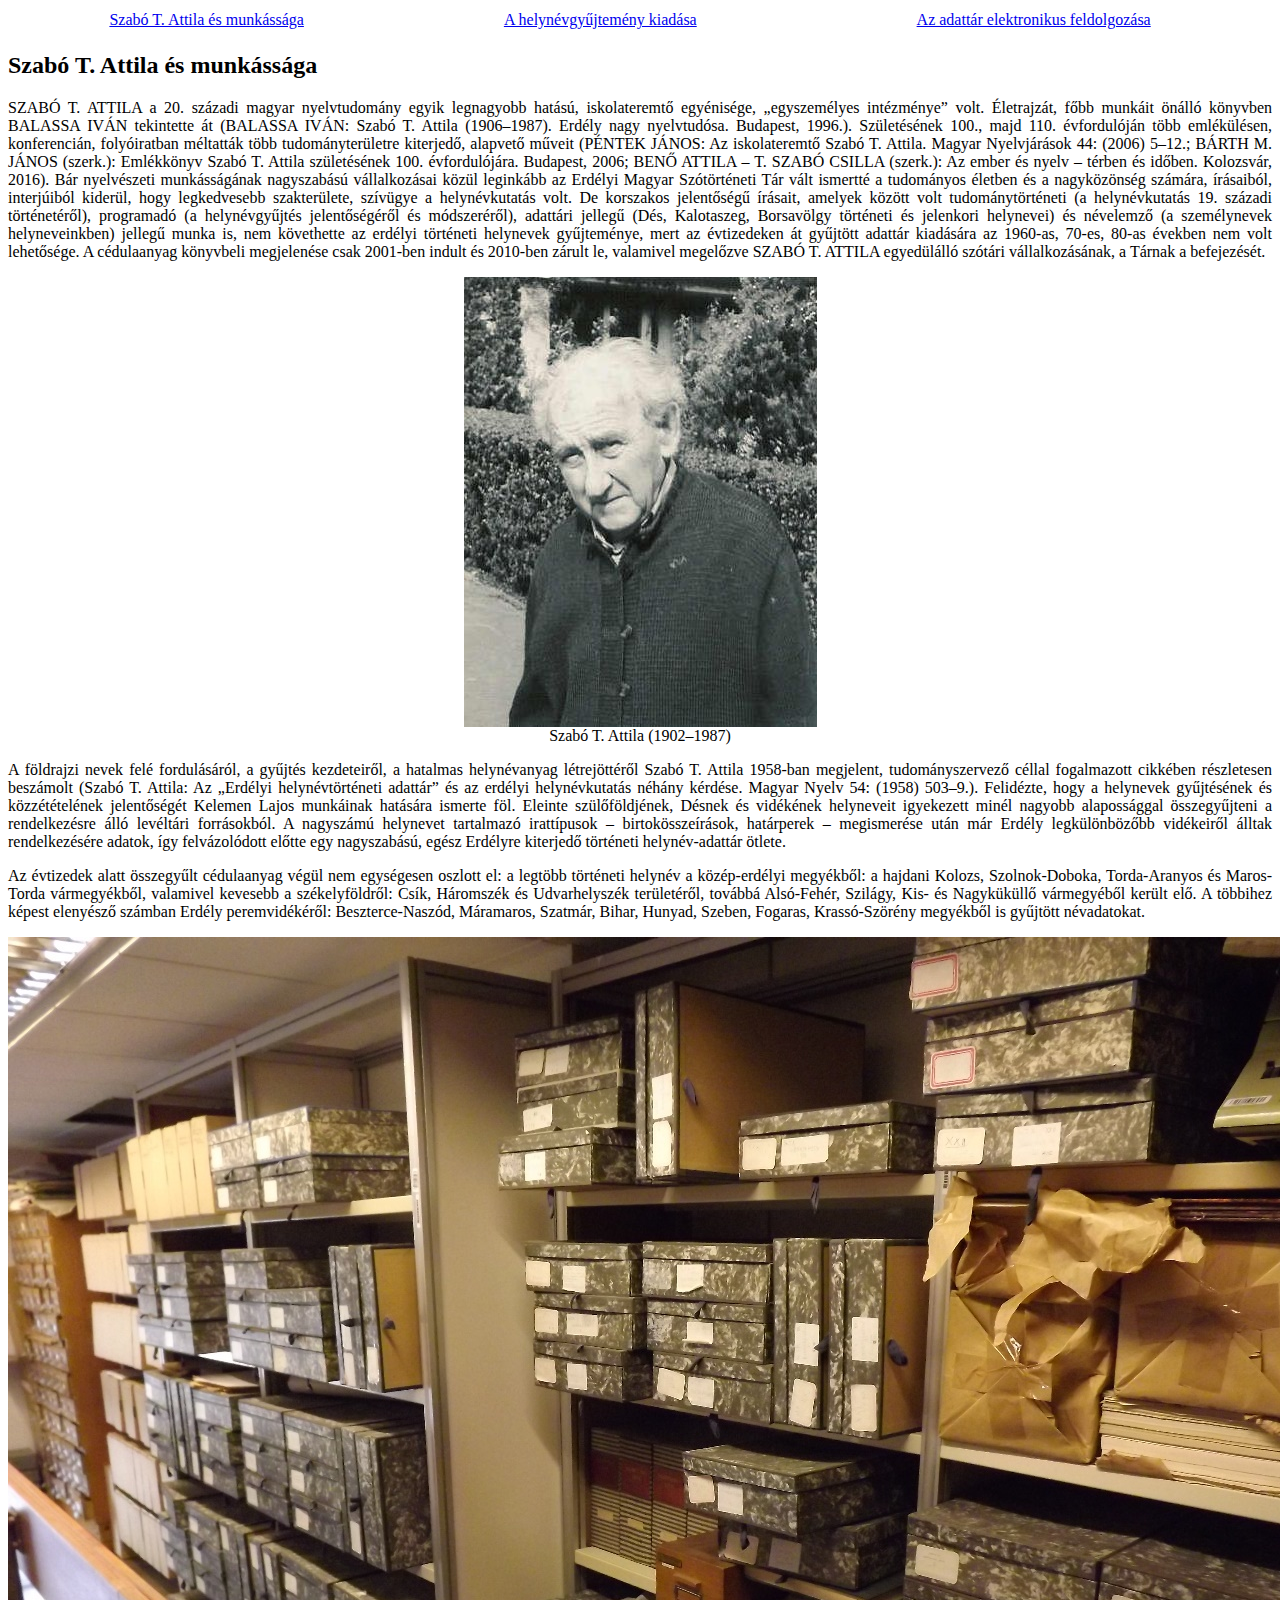
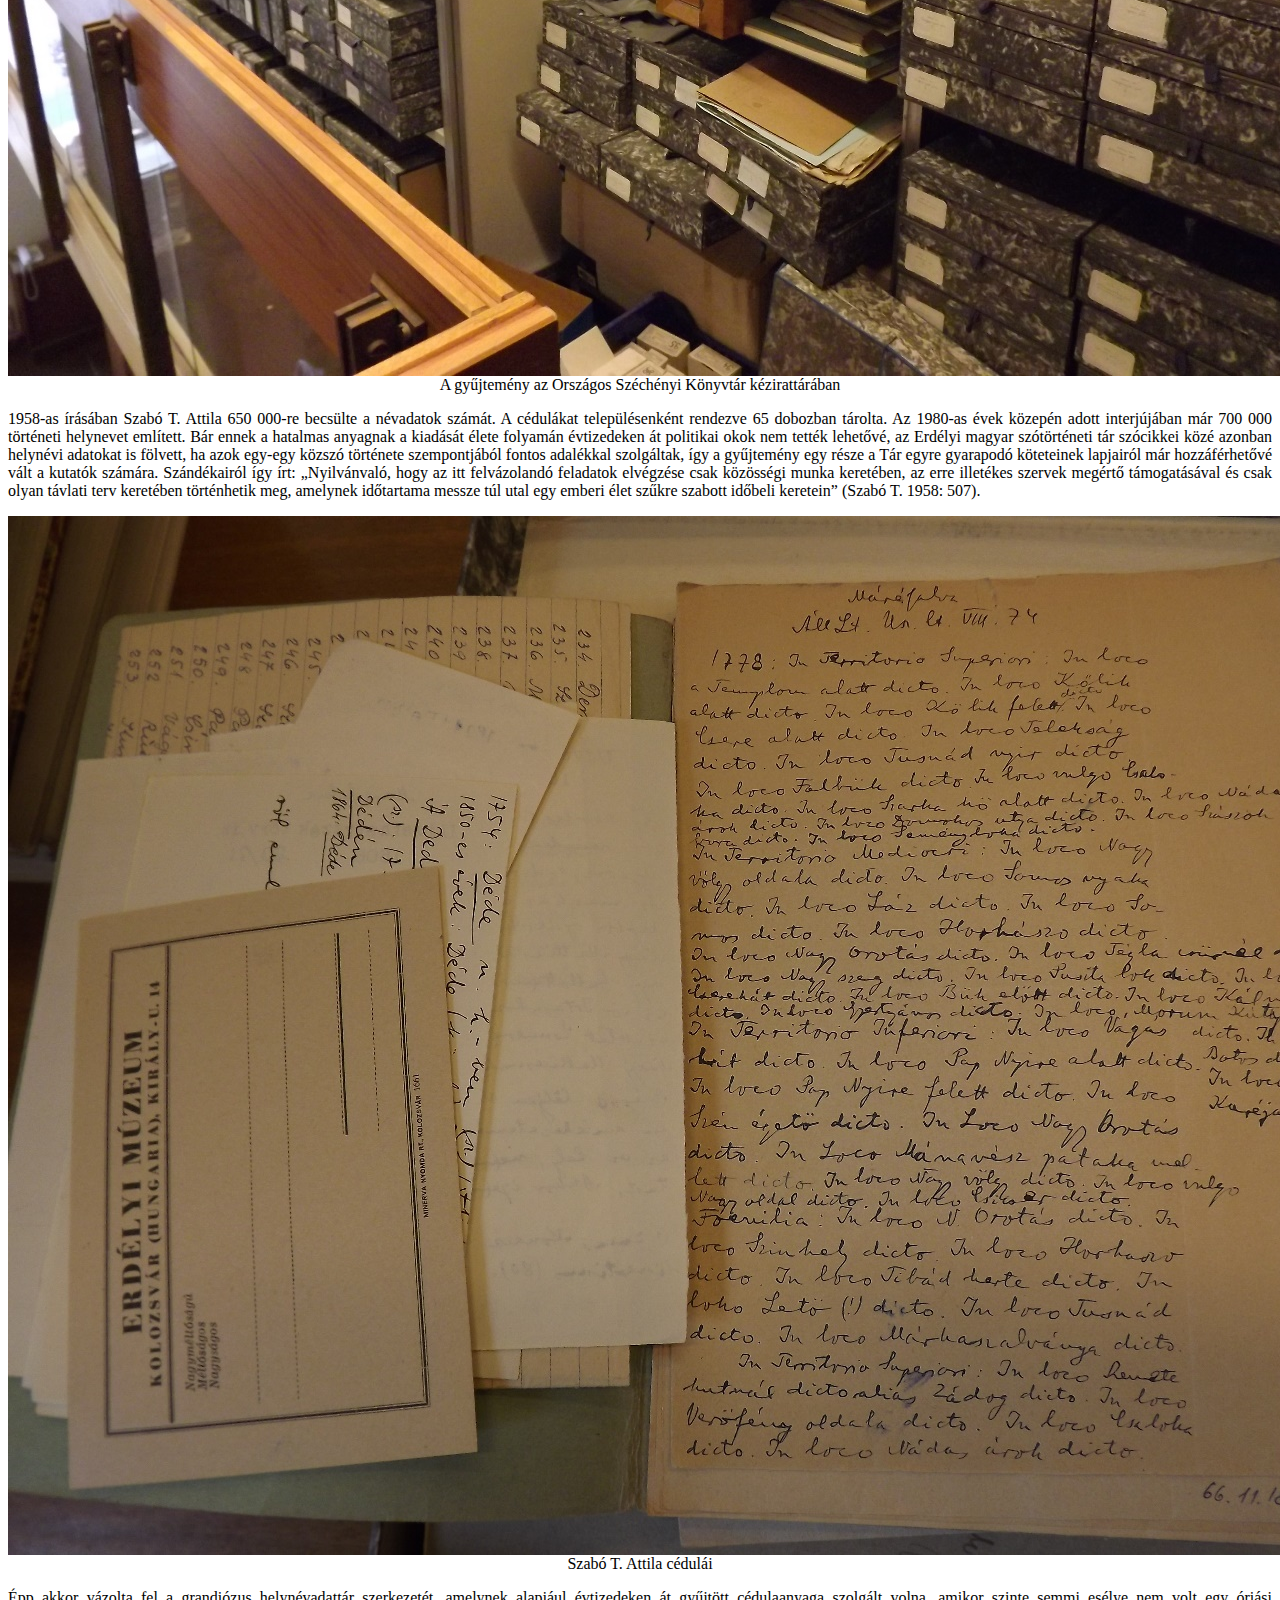
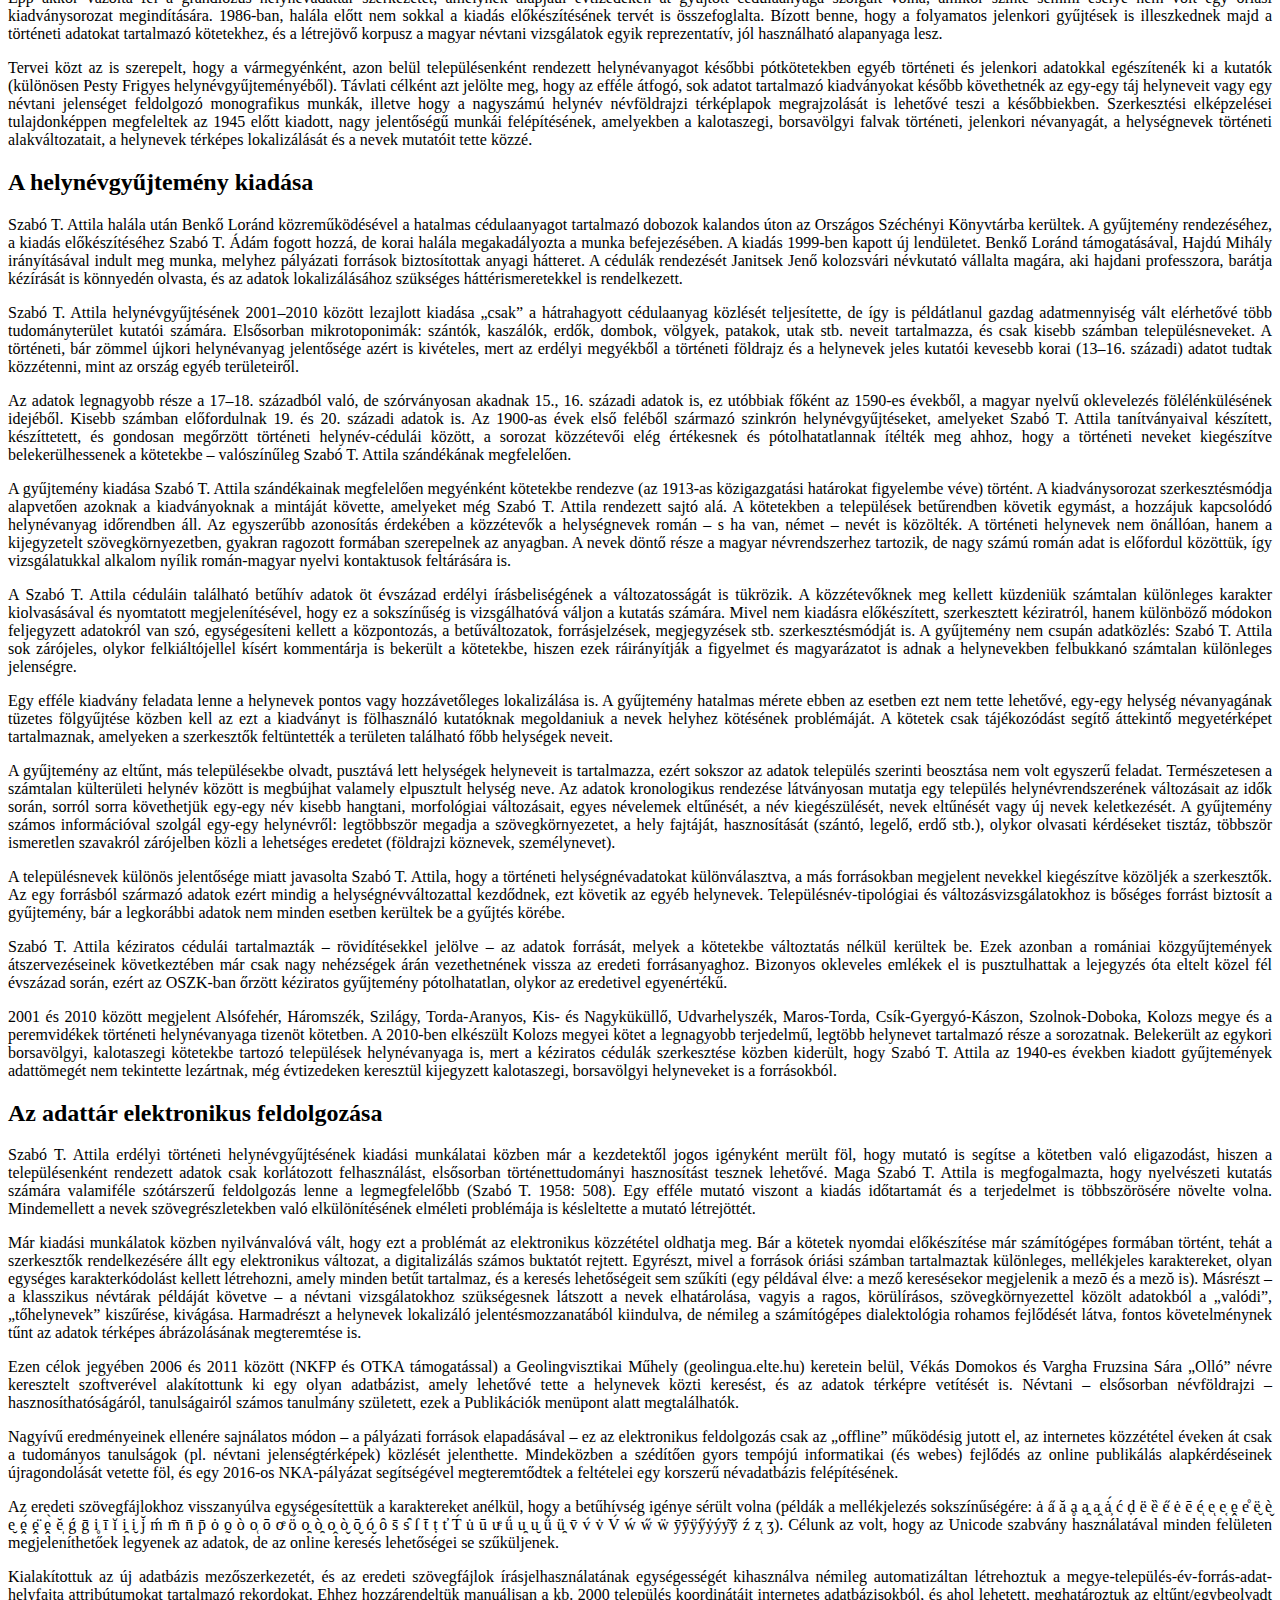
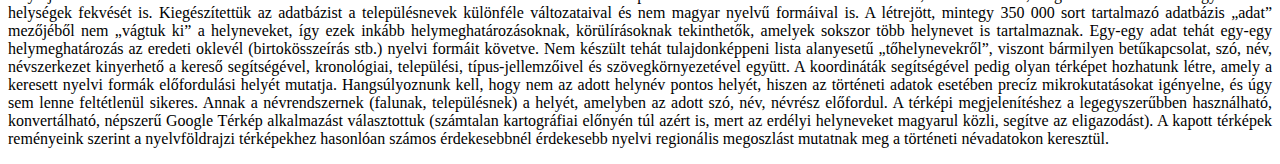
<file: about.html>
<html>
<head>
<meta charset="UTF-8">

<body>
<div>

<p style="text-align:center">
<table style="text-align:center" width = 100%>
<tr style="text-align:center">
<td><a href ="#szabo"> Szabó T. Attila és munkássága</a></td>
<td><a href ="#publish">A helynévgyűjtemény kiadása</a></td>
<td><a href ="#process">Az adattár elektronikus feldolgozása</a></td>
</tr>
</table>
</p>

<h2 id = "szabo">Szabó T. Attila és munkássága</h2>

<p style = "text-align: justify">
SZABÓ T. ATTILA a 20. századi magyar nyelvtudomány egyik legnagyobb hatású, iskolateremtő egyénisége, „egyszemélyes intézménye” volt. Életrajzát, főbb munkáit önálló könyvben BALASSA IVÁN tekintette át (BALASSA IVÁN: Szabó T. Attila (1906–1987). Erdély nagy nyelvtudósa. Budapest, 1996.). Születésének 100., majd 110. évfordulóján több emlékülésen, konferencián, folyóiratban méltatták több tudományterületre kiterjedő, alapvető műveit (PÉNTEK JÁNOS: Az iskolateremtő Szabó T. Attila. Magyar Nyelvjárások 44: (2006) 5–12.; BÁRTH M. JÁNOS (szerk.): Emlékkönyv Szabó T. Attila születésének 100. évfordulójára. Budapest, 2006; BENŐ ATTILA ‒ T. SZABÓ CSILLA (szerk.): Az ember és nyelv ‒ térben és időben. Kolozsvár, 2016). Bár nyelvészeti munkásságának nagyszabású vállalkozásai közül leginkább az Erdélyi Magyar Szótörténeti Tár vált ismertté a tudományos életben és a nagyközönség számára, írásaiból, interjúiból kiderül, hogy legkedvesebb szakterülete, szívügye a helynévkutatás volt. De korszakos jelentőségű írásait, amelyek között volt tudománytörténeti (a helynévkutatás 19. századi történetéről), programadó (a helynévgyűjtés jelentőségéről és módszeréről), adattári jellegű (Dés, Kalotaszeg, Borsavölgy történeti és jelenkori helynevei) és névelemző (a személynevek helyneveinkben) jellegű munka is, nem követhette az erdélyi történeti helynevek gyűjteménye, mert az évtizedeken át gyűjtött adattár kiadására az 1960-as, 70-es, 80-as években nem volt lehetősége. A cédulaanyag könyvbeli megjelenése csak 2001-ben indult és 2010-ben zárult le, valamivel megelőzve SZABÓ T. ATTILA egyedülálló szótári vállalkozásának, a Tárnak a befejezését.
</p>

<p style="text-align:center;">
  <img src="./css/SzaboTAttila.png"> <br>
  Szabó T. Attila (1902‒1987)
</p>

<p style = "text-align: justify">
A földrajzi nevek felé fordulásáról, a gyűjtés kezdeteiről, a hatalmas helynévanyag létrejöttéről Szabó T. Attila 1958-ban megjelent, tudományszervező céllal fogalmazott cikkében részletesen beszámolt (Szabó T. Attila: Az „Erdélyi helynévtörténeti adattár” és az erdélyi helynévkutatás néhány kérdése. Magyar Nyelv 54: (1958) 503–9.). Felidézte, hogy a helynevek gyűjtésének és közzétételének jelentőségét Kelemen Lajos munkáinak hatására ismerte föl. Eleinte szülőföldjének, Désnek és vidékének helyneveit igyekezett minél nagyobb alapossággal összegyűjteni a rendelkezésre álló levéltári forrásokból. A nagyszámú helynevet tartalmazó irattípusok – birtokösszeírások, határperek – megismerése után már Erdély legkülönbözőbb vidékeiről álltak rendelkezésére adatok, így felvázolódott előtte egy nagyszabású, egész Erdélyre kiterjedő történeti helynév-adattár ötlete.
</p>

<p style = "text-align: justify">
Az évtizedek alatt összegyűlt cédulaanyag végül nem egységesen oszlott el: a legtöbb történeti helynév a közép-erdélyi megyékből: a hajdani Kolozs, Szolnok-Doboka, Torda-Aranyos és Maros-Torda vármegyékből, valamivel kevesebb a székelyföldről: Csík, Háromszék és Udvarhelyszék területéről, továbbá Alsó-Fehér, Szilágy, Kis- és Nagyküküllő vármegyéből került elő. A többihez képest elenyésző számban Erdély peremvidékéről: Beszterce-Naszód, Máramaros, Szatmár, Bihar, Hunyad, Szeben, Fogaras, Krassó-Szörény megyékből is gyűjtött névadatokat.
</p>

<p style="text-align:center;">
  <img src="./css/collection.png"> <br>
  A gyűjtemény az Országos Széchényi Könyvtár kézirattárában
</p>

<p style = "text-align: justify">
1958-as írásában Szabó T. Attila 650 000-re becsülte a névadatok számát. A cédulákat településenként rendezve 65 dobozban tárolta. Az 1980-as évek közepén adott interjújában már 700 000 történeti helynevet említett. Bár ennek a hatalmas anyagnak a kiadását élete folyamán évtizedeken át politikai okok nem tették lehetővé, az Erdélyi magyar szótörténeti tár szócikkei közé azonban helynévi adatokat is fölvett, ha azok egy-egy közszó története szempontjából fontos adalékkal szolgáltak, így a gyűjtemény egy része a Tár egyre gyarapodó köteteinek lapjairól már hozzáférhetővé vált a kutatók számára. Szándékairól így írt: „Nyilvánvaló, hogy az itt felvázolandó feladatok elvégzése csak közösségi munka keretében, az erre illetékes szervek megértő támogatásával és csak olyan távlati terv keretében történhetik meg, amelynek időtartama messze túl utal egy emberi élet szűkre szabott időbeli keretein” (Szabó T. 1958: 507). 
</p>

<p style="text-align:center;">
  <img src="./css/notes.png"> <br>
  Szabó T. Attila cédulái
</p>

<p style = "text-align: justify">
Épp akkor vázolta fel a grandiózus helynévadattár szerkezetét, amelynek alapjául évtizedeken át gyűjtött cédulaanyaga szolgált volna, amikor szinte semmi esélye nem volt egy óriási kiadványsorozat megindítására. 1986-ban, halála előtt nem sokkal a kiadás előkészítésének tervét is összefoglalta. Bízott benne, hogy a folyamatos jelenkori gyűjtések is illeszkednek majd a történeti adatokat tartalmazó kötetekhez, és a létrejövő korpusz a magyar névtani vizsgálatok egyik reprezentatív, jól használható alapanyaga lesz. 
</p>

<p style = "text-align: justify">
Tervei közt az is szerepelt, hogy a vármegyénként, azon belül településenként rendezett helynévanyagot későbbi pótkötetekben egyéb történeti és jelenkori adatokkal egészítenék ki a kutatók (különösen Pesty Frigyes helynévgyűjteményéből). Távlati célként azt jelölte meg, hogy az efféle átfogó, sok adatot tartalmazó kiadványokat később követhetnék az egy-egy táj helyneveit vagy egy névtani jelenséget feldolgozó monografikus munkák, illetve hogy a nagyszámú helynév névföldrajzi térképlapok megrajzolását is lehetővé teszi a későbbiekben. Szerkesztési elképzelései tulajdonképpen megfeleltek az 1945 előtt kiadott, nagy jelentőségű munkái felépítésének, amelyekben a kalotaszegi, borsavölgyi falvak történeti, jelenkori névanyagát, a helységnevek történeti alakváltozatait, a helynevek térképes lokalizálását és a nevek mutatóit tette közzé.
</p>

<h2 id = "publish"> A helynévgyűjtemény kiadása</h2>

<p style = "text-align: justify">
Szabó T. Attila halála után Benkő Loránd közreműködésével a hatalmas cédulaanyagot tartalmazó dobozok kalandos úton az Országos Széchényi Könyvtárba kerültek. A gyűjtemény rendezéséhez, a kiadás előkészítéséhez Szabó T. Ádám fogott hozzá, de korai halála megakadályozta a munka befejezésében. A kiadás 1999-ben kapott új lendületet. Benkő Loránd támogatásával, Hajdú Mihály irányításával indult meg munka, melyhez pályázati források biztosítottak anyagi hátteret. A cédulák rendezését Janitsek Jenő kolozsvári névkutató vállalta magára, aki hajdani professzora, barátja kézírását is könnyedén olvasta, és az adatok lokalizálásához szükséges háttérismeretekkel is rendelkezett.
</p>

<p style = "text-align: justify">
Szabó T. Attila helynévgyűjtésének 2001–2010 között lezajlott kiadása „csak” a hátrahagyott cédulaanyag közlését teljesítette, de így is példátlanul gazdag adatmennyiség vált elérhetővé több tudományterület kutatói számára. Elsősorban mikrotoponimák: szántók, kaszálók, erdők, dombok, völgyek, patakok, utak stb. neveit tartalmazza, és csak kisebb számban településneveket. A történeti, bár zömmel újkori helynévanyag jelentősége azért is kivételes, mert az erdélyi megyékből a történeti földrajz és a helynevek jeles kutatói kevesebb korai (13–16. századi) adatot tudtak közzétenni, mint az ország egyéb területeiről.
</p>

<p style = "text-align: justify">
Az adatok legnagyobb része a 17–18. századból való, de szórványosan akadnak 15., 16. századi adatok is, ez utóbbiak főként az 1590-es évekből, a magyar nyelvű oklevelezés fölélénkülésének idejéből. Kisebb számban előfordulnak 19. és 20. századi adatok is. Az 1900-as évek első feléből származó szinkrón helynévgyűjtéseket, amelyeket Szabó T. Attila tanítványaival készített, készíttetett, és gondosan megőrzött történeti helynév-cédulái között, a sorozat közzétevői elég értékesnek és pótolhatatlannak ítélték meg ahhoz, hogy a történeti neveket kiegészítve belekerülhessenek a kötetekbe – valószínűleg Szabó T. Attila szándékának megfelelően.
</p>

<p style = "text-align: justify">
A gyűjtemény kiadása Szabó T. Attila szándékainak megfelelően megyénként kötetekbe rendezve (az 1913-as közigazgatási határokat figyelembe véve) történt. A kiadványsorozat szerkesztésmódja alapvetően azoknak a kiadványoknak a mintáját követte, amelyeket még Szabó T. Attila rendezett sajtó alá. A kötetekben a települések betűrendben követik egymást, a hozzájuk kapcsolódó helynévanyag időrendben áll. Az egyszerűbb azonosítás érdekében a közzétevők a helységnevek román – s ha van, német – nevét is közölték. A történeti helynevek nem önállóan, hanem a kijegyzetelt szövegkörnyezetben, gyakran ragozott formában szerepelnek az anyagban. A nevek döntő része a magyar névrendszerhez tartozik, de nagy számú román adat is előfordul közöttük, így vizsgálatukkal alkalom nyílik román-magyar nyelvi kontaktusok feltárására is.
</p>

<p style = "text-align: justify">
A Szabó T. Attila céduláin található betűhív adatok öt évszázad erdélyi írásbeliségének a változatosságát is tükrözik. A közzétevőknek meg kellett küzdeniük számtalan különleges karakter kiolvasásával és nyomtatott megjelenítésével, hogy ez a sokszínűség is vizsgálhatóvá váljon a kutatás számára. Mivel nem kiadásra előkészített, szerkesztett kéziratról, hanem különböző módokon feljegyzett adatokról van szó, egységesíteni kellett a központozás, a betűváltozatok, forrásjelzések, megjegyzések stb. szerkesztésmódját is. A gyűjtemény nem csupán adatközlés: Szabó T. Attila sok zárójeles, olykor felkiáltójellel kísért kommentárja is bekerült a kötetekbe, hiszen ezek ráirányítják a figyelmet és magyarázatot is adnak a helynevekben felbukkanó számtalan különleges jelenségre.
</p>

<p style = "text-align: justify">
Egy efféle kiadvány feladata lenne a helynevek pontos vagy hozzávetőleges lokalizálása is. A gyűjtemény hatalmas mérete ebben az esetben ezt nem tette lehetővé, egy-egy helység névanyagának tüzetes fölgyűjtése közben kell az ezt a kiadványt is fölhasználó kutatóknak megoldaniuk a nevek helyhez kötésének problémáját. A kötetek csak tájékozódást segítő áttekintő megyetérképet tartalmaznak, amelyeken a szerkesztők feltüntették a területen található főbb helységek neveit. 
</p>

<p style = "text-align: justify">
A gyűjtemény az eltűnt, más településekbe olvadt, pusztává lett helységek helyneveit is tartalmazza, ezért sokszor az adatok település szerinti beosztása nem volt egyszerű feladat. Természetesen a számtalan külterületi helynév között is megbújhat valamely elpusztult helység neve. Az adatok kronologikus rendezése látványosan mutatja egy település helynévrendszerének változásait az idők során, sorról sorra követhetjük egy-egy név kisebb hangtani, morfológiai változásait, egyes névelemek eltűnését, a név kiegészülését, nevek eltűnését vagy új nevek keletkezését. A gyűjtemény számos információval szolgál egy-egy helynévről: legtöbbször megadja a szövegkörnyezetet, a hely fajtáját, hasznosítását (szántó, legelő, erdő stb.), olykor olvasati kérdéseket tisztáz, többször ismeretlen szavakról zárójelben közli a lehetséges eredetet (földrajzi köznevek, személynevet). 
</p>

<p style = "text-align: justify">
A településnevek különös jelentősége miatt javasolta Szabó T. Attila, hogy a történeti helységnévadatokat különválasztva, a más forrásokban megjelent nevekkel kiegészítve közöljék a szerkesztők. Az egy forrásból származó adatok ezért mindig a helységnévváltozattal kezdődnek, ezt követik az egyéb helynevek. Településnév-tipológiai és változásvizsgálatokhoz is bőséges forrást biztosít a gyűjtemény, bár a legkorábbi adatok nem minden esetben kerültek be a gyűjtés körébe.
</p>

<p style = "text-align: justify">
Szabó T. Attila kéziratos cédulái tartalmazták – rövidítésekkel jelölve – az adatok forrását, melyek a kötetekbe változtatás nélkül kerültek be. Ezek azonban a romániai közgyűjtemények átszervezéseinek következtében már csak nagy nehézségek árán vezethetnének vissza az eredeti forrásanyaghoz. Bizonyos okleveles emlékek el is pusztulhattak a lejegyzés óta eltelt közel fél évszázad során, ezért az OSZK-ban őrzött kéziratos gyűjtemény pótolhatatlan, olykor az eredetivel egyenértékű.
</p>

<p style = "text-align: justify">
2001 és 2010 között megjelent Alsófehér, Háromszék, Szilágy, Torda-Aranyos, Kis- és Nagyküküllő, Udvarhelyszék, Maros-Torda, Csík-Gyergyó-Kászon, Szolnok-Doboka, Kolozs megye és a peremvidékek történeti helynévanyaga tizenöt kötetben. A 2010-ben elkészült Kolozs megyei kötet a legnagyobb terjedelmű, legtöbb helynevet tartalmazó része a sorozatnak. Belekerült az egykori borsavölgyi, kalotaszegi kötetekbe tartozó települések helynévanyaga is, mert a kéziratos cédulák szerkesztése közben kiderült, hogy Szabó T. Attila az 1940-es években kiadott gyűjtemények adattömegét nem tekintette lezártnak, még évtizedeken keresztül kijegyzett kalotaszegi, borsavölgyi helyneveket is a forrásokból. 
</p>

<h2 id = "process">Az adattár elektronikus feldolgozása</h2>

<p style = "text-align: justify">
Szabó T. Attila erdélyi történeti helynévgyűjtésének kiadási munkálatai közben már a kezdetektől jogos igényként merült föl, hogy mutató is segítse a kötetben való eligazodást, hiszen a településenként rendezett adatok csak korlátozott felhasználást, elsősorban történettudományi hasznosítást tesznek lehetővé. Maga Szabó T. Attila is megfogalmazta, hogy nyelvészeti kutatás számára valamiféle szótárszerű feldolgozás lenne a legmegfelelőbb (Szabó T. 1958: 508). Egy efféle mutató viszont a kiadás időtartamát és a terjedelmet is többszörösére növelte volna. Mindemellett a nevek szövegrészletekben való elkülönítésének elméleti problémája is késleltette a mutató létrejöttét.
</p>

<p style = "text-align: justify">
Már kiadási munkálatok közben nyilvánvalóvá vált, hogy ezt a problémát az elektronikus közzététel oldhatja meg. Bár a kötetek nyomdai előkészítése már számítógépes formában történt, tehát a szerkesztők rendelkezésére állt egy elektronikus változat, a digitalizálás számos buktatót rejtett. Egyrészt, mivel a források óriási számban tartalmaztak különleges, mellékjeles karaktereket, olyan egységes karakterkódolást kellett létrehozni, amely minden betűt tartalmaz, és a keresés lehetőségeit sem szűkíti (egy példával élve: a mező keresésekor megjelenik a mezō és a mezŏ is). Másrészt ‒ a klasszikus névtárak példáját követve ‒ a névtani vizsgálatokhoz szükségesnek látszott a nevek elhatárolása, vagyis a ragos, körülírásos, szövegkörnyezettel közölt adatokból a „valódi”, „tőhelynevek” kiszűrése, kivágása. Harmadrészt a helynevek lokalizáló jelentésmozzanatából kiindulva, de némileg a számítógépes dialektológia rohamos fejlődését látva, fontos követelménynek tűnt az adatok térképes ábrázolásának megteremtése is. 
</p>

<p style = "text-align: justify">
Ezen célok jegyében 2006 és 2011 között (NKFP és OTKA támogatással) a Geolingvisztikai Műhely (geolingua.elte.hu) keretein belül, Vékás Domokos és Vargha Fruzsina Sára „Olló” névre keresztelt szoftverével alakítottunk ki egy olyan adatbázist, amely lehetővé tette a helynevek közti keresést, és az adatok térképre vetítését is. Névtani ‒ elsősorban névföldrajzi ‒ hasznosíthatóságáról, tanulságairól számos tanulmány született, ezek a Publikációk menüpont alatt megtalálhatók. 
</p>

<p style = "text-align: justify">
Nagyívű eredményeinek ellenére sajnálatos módon ‒ a pályázati források elapadásával ‒ ez az elektronikus feldolgozás csak az „offline” működésig jutott el, az internetes közzététel éveken át csak a tudományos tanulságok (pl. névtani jelenségtérképek) közlését jelenthette. Mindeközben a szédítően gyors tempójú informatikai (és webes) fejlődés az online publikálás alapkérdéseinek újragondolását vetette föl, és egy 2016-os NKA-pályázat segítségével megteremtődtek a feltételei egy korszerű névadatbázis felépítésének. 
</p>

<p style = "text-align: justify">
Az eredeti szövegfájlokhoz visszanyúlva egységesítettük a karaktereket anélkül, hogy a betűhívség igénye sérült volna (példák a mellékjelezés sokszínűségére: ȧ a̋ ă ḁ a̯ a̭ ȧ͕́  ć ḍ ë ȅ e̋ ė ē éͅ eͅ e͔ ḙ e̊ ë̮ è̬ e̮ ḙ́ ḙ̈ ḙ̀ ĕ̩ ǵ ḡ i̥ ī ĭ i̯ i̮ j̆ ḿ m̄ n̄ p̄ ȯ o̰ ò o̜ ō oͤ ö́ o̯ ò̯ o̭ ò̬ ō̬ ó̬ ȏ s̄ s̑ ſ t̄ ṭ t̕ T́ u̇ ū uͤ ǘ u̯ u̮ ǘ ü̯ v̄ v́ v̇ V́ ẃ w̋ ẅ ȳӯӱӳẏýy͂y̆ ź zͅ ʒ). Célunk az volt, hogy az Unicode szabvány használatával minden felületen megjeleníthetőek legyenek az adatok, de az online keresés lehetőségei se szűküljenek. 
</p>

<p style = "text-align: justify">
Kialakítottuk az új adatbázis mezőszerkezetét, és az eredeti szövegfájlok írásjelhasználatának egységességét kihasználva némileg automatizáltan létrehoztuk a megye-település-év-forrás-adat-helyfajta attribútumokat tartalmazó rekordokat. Ehhez hozzárendeltük manuálisan a kb. 2000 település koordinátáit internetes adatbázisokból, és ahol lehetett, meghatároztuk az eltűnt/egybeolvadt helységek fekvését is. Kiegészítettük az adatbázist a településnevek különféle változataival és nem magyar nyelvű formáival is. A létrejött, mintegy 350 000 sort tartalmazó adatbázis „adat” mezőjéből nem „vágtuk ki” a helyneveket, így ezek inkább helymeghatározásoknak, körülírásoknak tekinthetők, amelyek sokszor több helynevet is tartalmaznak. Egy-egy adat tehát egy-egy helymeghatározás az eredeti oklevél (birtokösszeírás stb.) nyelvi formáit követve. Nem készült tehát tulajdonképpeni lista alanyesetű „tőhelynevekről”, viszont bármilyen betűkapcsolat, szó, név, névszerkezet kinyerhető a kereső segítségével, kronológiai, települési, típus-jellemzőivel és szövegkörnyezetével együtt. A koordináták segítségével pedig olyan térképet hozhatunk létre, amely a keresett nyelvi formák előfordulási helyét mutatja. Hangsúlyoznunk kell, hogy nem az adott helynév pontos helyét, hiszen az történeti adatok esetében precíz mikrokutatásokat igényelne, és úgy sem lenne feltétlenül sikeres. Annak a névrendszernek (falunak, településnek) a helyét, amelyben az adott szó, név, névrész előfordul. A térképi megjelenítéshez a legegyszerűbben használható, konvertálható, népszerű Google Térkép alkalmazást választottuk (számtalan kartográfiai előnyén túl azért is, mert az erdélyi helyneveket magyarul közli, segítve az eligazodást). A kapott térképek reményeink szerint a nyelvföldrajzi térképekhez hasonlóan számos érdekesebbnél érdekesebb nyelvi regionális megoszlást mutatnak meg a történeti névadatokon keresztül.
</p>

</div>
</body>
</html>
</file>
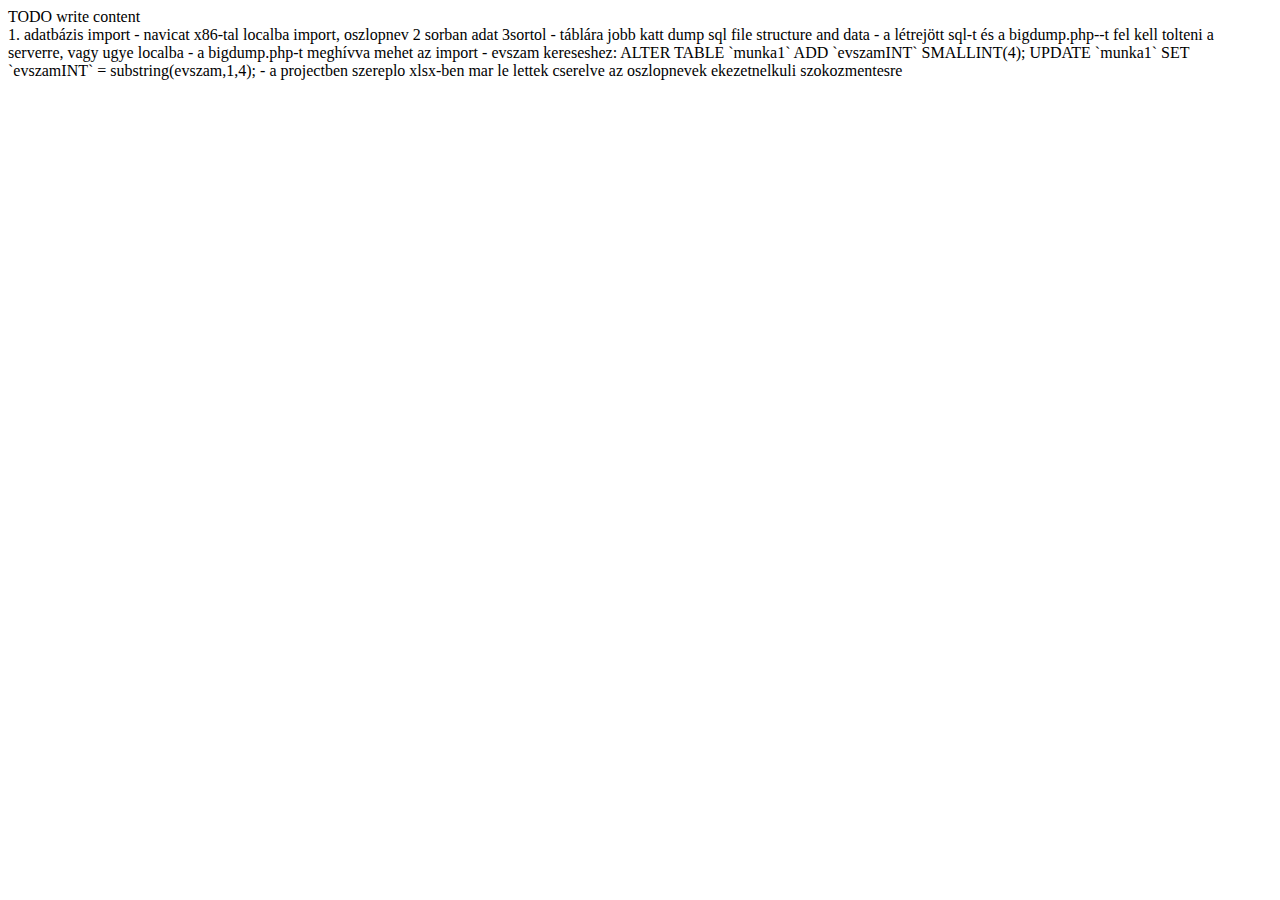
<file: dbleiras.html>
<!DOCTYPE html>
<!--
To change this license header, choose License Headers in Project Properties.
To change this template file, choose Tools | Templates
and open the template in the editor.
-->
<html>
    <head>
        <title>TODO supply a title</title>
        <meta charset="UTF-8">
        <meta name="viewport" content="width=device-width, initial-scale=1.0">
    </head>
    <body>
        <div>TODO write content</div>
        1. adatbázis import
	- navicat x86-tal localba import, oszlopnev 2 sorban adat 3sortol
	- táblára jobb katt dump sql file structure and data
	- a létrejött sql-t és a bigdump.php--t fel kell tolteni a serverre, vagy ugye localba
	- a bigdump.php-t meghívva mehet az import
	- evszam kereseshez: 
ALTER TABLE `munka1` ADD `evszamINT` SMALLINT(4);  
UPDATE `munka1` SET `evszamINT` = substring(evszam,1,4);
        - a projectben szereplo xlsx-ben mar le lettek cserelve az oszlopnevek ekezetnelkuli szokozmentesre
    </body>
</html>
</file>
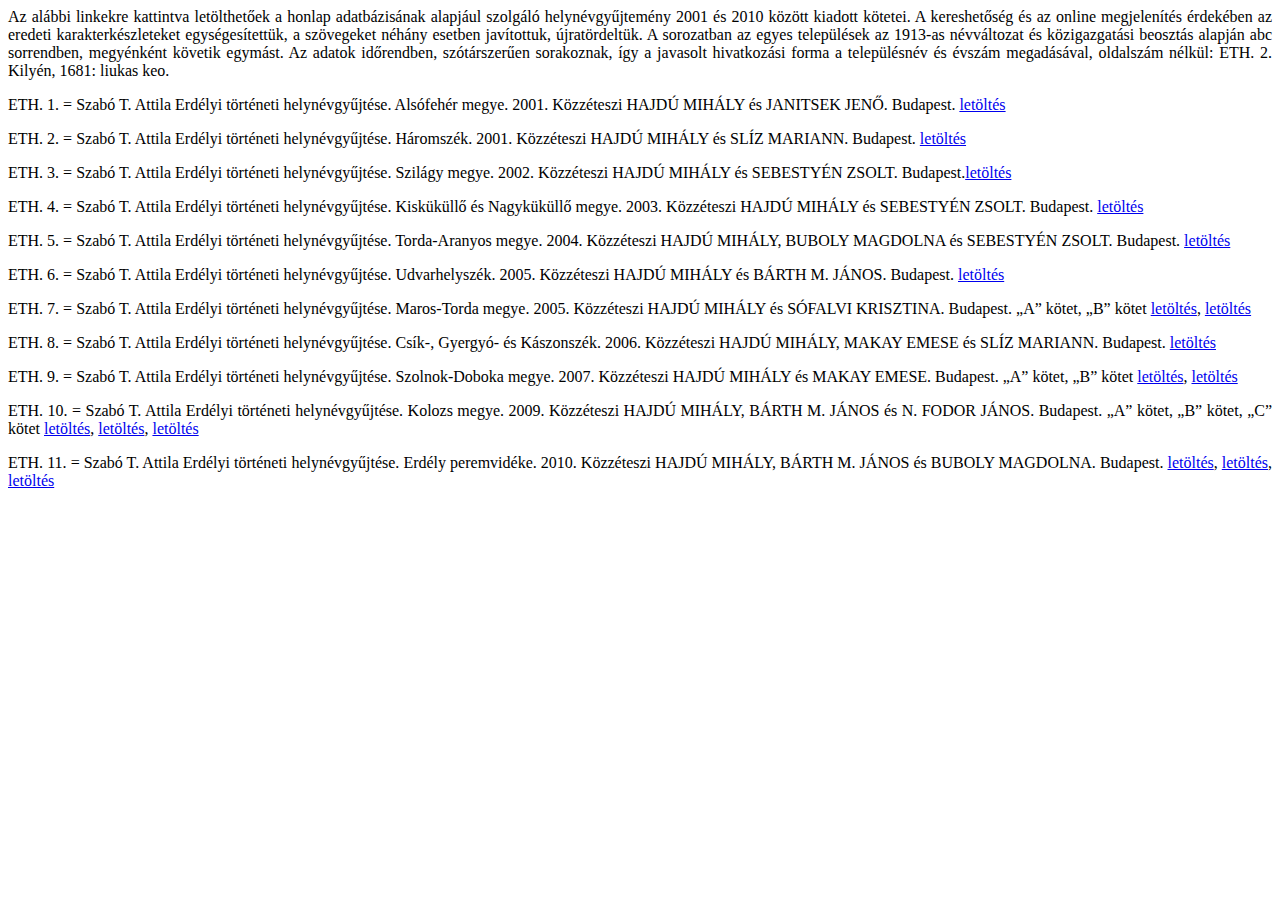
<file: downloads.html>
<html>
<head>
<meta charset="UTF-8">

<body>
<div>

<p style = "text-align: justify">
Az alábbi linkekre kattintva letölthetőek a honlap adatbázisának alapjául szolgáló helynévgyűjtemény 2001 és 2010 között kiadott kötetei. A kereshetőség és az online megjelenítés érdekében az eredeti karakterkészleteket egységesítettük, a szövegeket néhány esetben javítottuk, újratördeltük. A sorozatban az egyes települések az 1913-as névváltozat és közigazgatási beosztás alapján abc sorrendben, megyénként követik egymást. Az adatok időrendben, szótárszerűen sorakoznak, így a javasolt hivatkozási forma a településnév és évszám megadásával, oldalszám nélkül: ETH. 2. Kilyén, 1681: liukas keo. 
</p>

<p style = "text-align: justify">
ETH. 1. = Szabó T. Attila Erdélyi történeti helynévgyűjtése. Alsófehér megye. 2001. Közzéteszi HAJDÚ MIHÁLY és JANITSEK JENŐ. Budapest. <a href ="1_Alsofeher_vegleges.pdf" download>letöltés</a>
</p>

<p style = "text-align: justify">
ETH. 2. = Szabó T. Attila Erdélyi történeti helynévgyűjtése. Háromszék. 2001. Közzéteszi HAJDÚ MIHÁLY és SLÍZ MARIANN. Budapest. <a href ="2_haromszek_vegleges.pdf" download>letöltés</a>
</p>

<p style = "text-align: justify">
ETH. 3. = Szabó T. Attila Erdélyi történeti helynévgyűjtése. Szilágy megye. 2002. Közzéteszi HAJDÚ MIHÁLY és SEBESTYÉN ZSOLT. Budapest.<a href ="3_Szilagy_vegleges.pdf" download>letöltés</a>
</p>

<p style = "text-align: justify">
ETH. 4. = Szabó T. Attila Erdélyi történeti helynévgyűjtése. Kisküküllő és Nagyküküllő megye. 2003. Közzéteszi HAJDÚ MIHÁLY és SEBESTYÉN ZSOLT. Budapest. <a href ="4_KisesNagykukullo_vegleges.pdf" download>letöltés</a>
</p>

<p style = "text-align: justify">
ETH. 5. = Szabó T. Attila Erdélyi történeti helynévgyűjtése. Torda-Aranyos megye. 2004. Közzéteszi HAJDÚ MIHÁLY, BUBOLY MAGDOLNA és SEBESTYÉN ZSOLT. Budapest. <a href ="5_Tordaaranyos_vegleges.pdf" download>letöltés</a>
</p>

<p style = "text-align: justify">
ETH. 6. = Szabó T. Attila Erdélyi történeti helynévgyűjtése. Udvarhelyszék. 2005. Közzéteszi HAJDÚ MIHÁLY és BÁRTH M. JÁNOS. Budapest. <a href ="6_Udvarhelyszek_vegleges.pdf" download>letöltés</a>
</p>

<p style = "text-align: justify">
ETH. 7. = Szabó T. Attila Erdélyi történeti helynévgyűjtése. Maros-Torda megye. 2005. Közzéteszi HAJDÚ MIHÁLY és SÓFALVI KRISZTINA. Budapest. „A” kötet, „B” kötet <a href ="7_MarosTorda_A_vegleges.pdf" download>letöltés</a>, <a href ="7_MarosTorda_B_vegleges.pdf" download>letöltés</a>
</p>

<p style = "text-align: justify">
ETH. 8. = Szabó T. Attila Erdélyi történeti helynévgyűjtése. Csík-, Gyergyó- és Kászonszék. 2006. Közzéteszi HAJDÚ MIHÁLY, MAKAY EMESE és SLÍZ MARIANN. Budapest. <a href ="8_Csik_Gyergyo_Kaszonszek_vegleges.pdf" download>letöltés</a>
</p>

<p style = "text-align: justify">
ETH. 9. = Szabó T. Attila Erdélyi történeti helynévgyűjtése. Szolnok-Doboka megye. 2007. Közzéteszi HAJDÚ MIHÁLY és MAKAY EMESE. Budapest. „A” kötet, „B” kötet <a href ="9_A_SzolnokDoboka_vegleges.pdf" download>letöltés</a>, <a href ="9_B_SzolnokDoboka_vegleges.pdf" download>letöltés</a>
</p>

<p style = "text-align: justify">
ETH. 10. = Szabó T. Attila Erdélyi történeti helynévgyűjtése. Kolozs megye. 2009. Közzéteszi HAJDÚ MIHÁLY, BÁRTH M. JÁNOS és N. FODOR JÁNOS. Budapest. „A” kötet, „B” kötet, „C” kötet <a href ="10_KOLOZS A_vegleges.pdf" download>letöltés</a>, <a href ="10_KOLOZS B_vegleges.pdf" download>letöltés</a>, <a href ="10_KOLOZS C_vegleges.pdf" download>letöltés</a>
</p>

<p style = "text-align: justify">
ETH. 11. = Szabó T. Attila Erdélyi történeti helynévgyűjtése. Erdély peremvidéke. 2010. Közzéteszi HAJDÚ MIHÁLY, BÁRTH M. JÁNOS és BUBOLY MAGDOLNA. Budapest. <a href ="10_KOLOZS A_vegleges.pdf" download>letöltés</a>, <a href ="10_KOLOZS B_vegleges.pdf" download>letöltés</a>, <a href ="10_KOLOZS C_vegleges.pdf" download>letöltés</a>
</p>


</div>
</body>
</html>
</file>
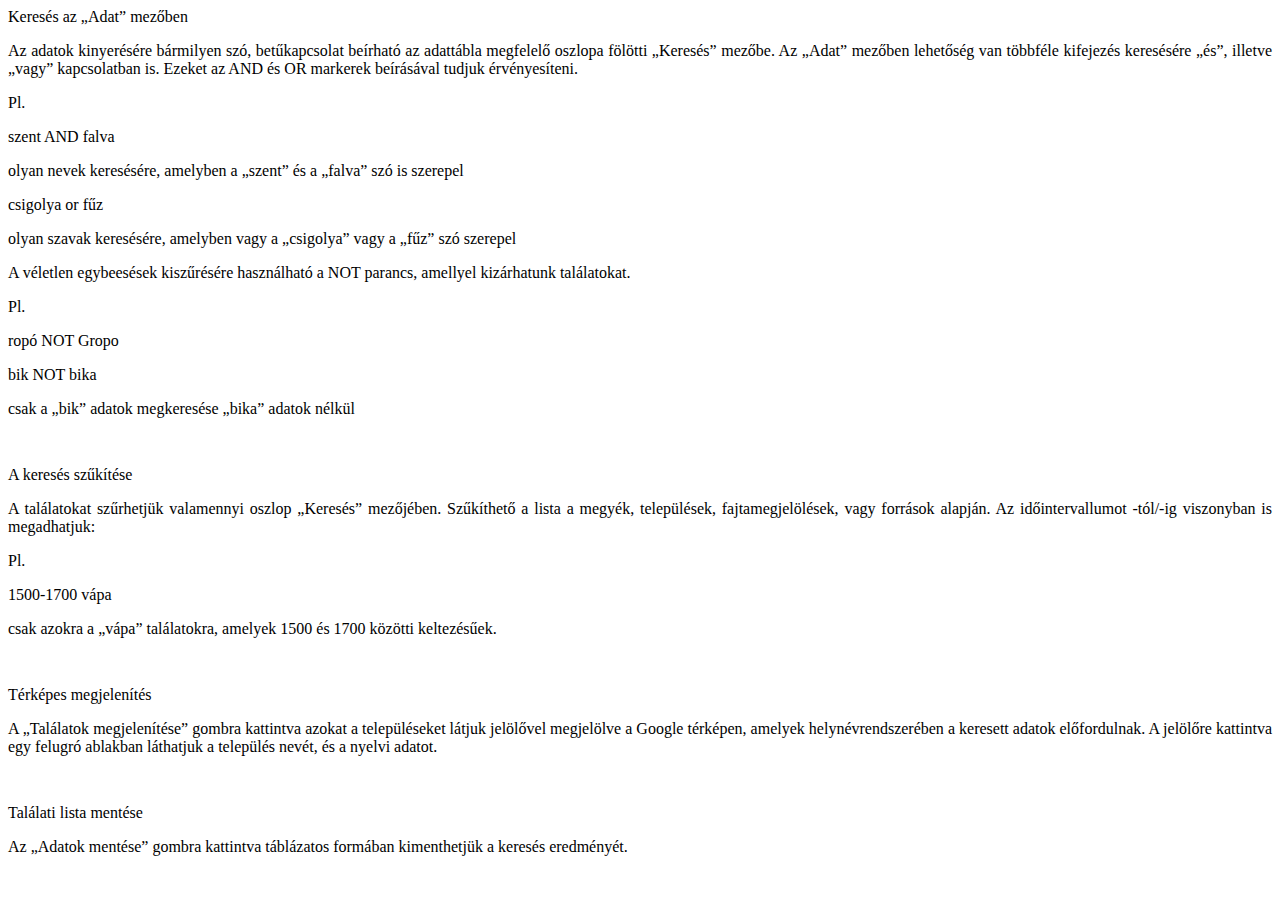
<file: help.html>
<html>
<head>
<meta charset="UTF-8">

<body>
<div>

<p style = "text-align: justify">
Keresés az „Adat” mezőben
</p>

<p style = "text-align: justify">
Az adatok kinyerésére bármilyen szó, betűkapcsolat beírható az adattábla megfelelő oszlopa fölötti „Keresés” mezőbe. Az „Adat” mezőben lehetőség van többféle kifejezés keresésére „és”, illetve „vagy” kapcsolatban is. Ezeket az AND és OR markerek beírásával tudjuk érvényesíteni. 
</p>

<p style = "text-align: justify">
Pl. 
</p>

<p style = "text-align: justify">
szent AND falva
</p>

<p style = "text-align: justify">
olyan nevek keresésére, amelyben a „szent” és a „falva” szó is szerepel
</p>

<p style = "text-align: justify">
csigolya or fűz
</p>

<p style = "text-align: justify">
olyan szavak keresésére, amelyben vagy a „csigolya” vagy a „fűz” szó szerepel
</p>

<p style = "text-align: justify">
A véletlen egybeesések kiszűrésére használható a NOT parancs, amellyel kizárhatunk találatokat. 
</p>

<p style = "text-align: justify">
Pl.
</p>

<p style = "text-align: justify">
ropó NOT Gropo
</p>

<p style = "text-align: justify">
bik NOT bika
</p>

<p style = "text-align: justify">
csak a „bik” adatok megkeresése „bika” adatok nélkül
</p>

<p style="margin-top: 3em; text-align: justify">
A keresés szűkítése
</p>

<p style = "text-align: justify">
A találatokat szűrhetjük valamennyi oszlop „Keresés” mezőjében. Szűkíthető a lista a megyék, települések, fajtamegjelölések, vagy források alapján. Az időintervallumot -tól/-ig viszonyban is megadhatjuk:
</p>

<p style = "text-align: justify">
Pl.
</p>

<p style = "text-align: justify">
1500-1700	vápa
</p>

<p style = "text-align: justify">
csak azokra a „vápa” találatokra, amelyek 1500 és 1700 közötti keltezésűek.
</p>

<p style = "text-align: justify">
</p>

<p style="margin-top: 3em; text-align: justify">
Térképes megjelenítés
</p>

<p style = "text-align: justify">
A „Találatok megjelenítése” gombra kattintva azokat a településeket látjuk jelölővel megjelölve a Google térképen, amelyek helynévrendszerében a keresett adatok előfordulnak. A jelölőre kattintva egy felugró ablakban láthatjuk a település nevét, és a nyelvi adatot.
</p>


<p style = "text-align: justify; margin-top: 3em;">
Találati lista mentése
</p>

<p style = "text-align: justify">
Az „Adatok mentése” gombra kattintva táblázatos formában kimenthetjük a keresés eredményét. 
</p>

</div>
</body>
</html>
</file>
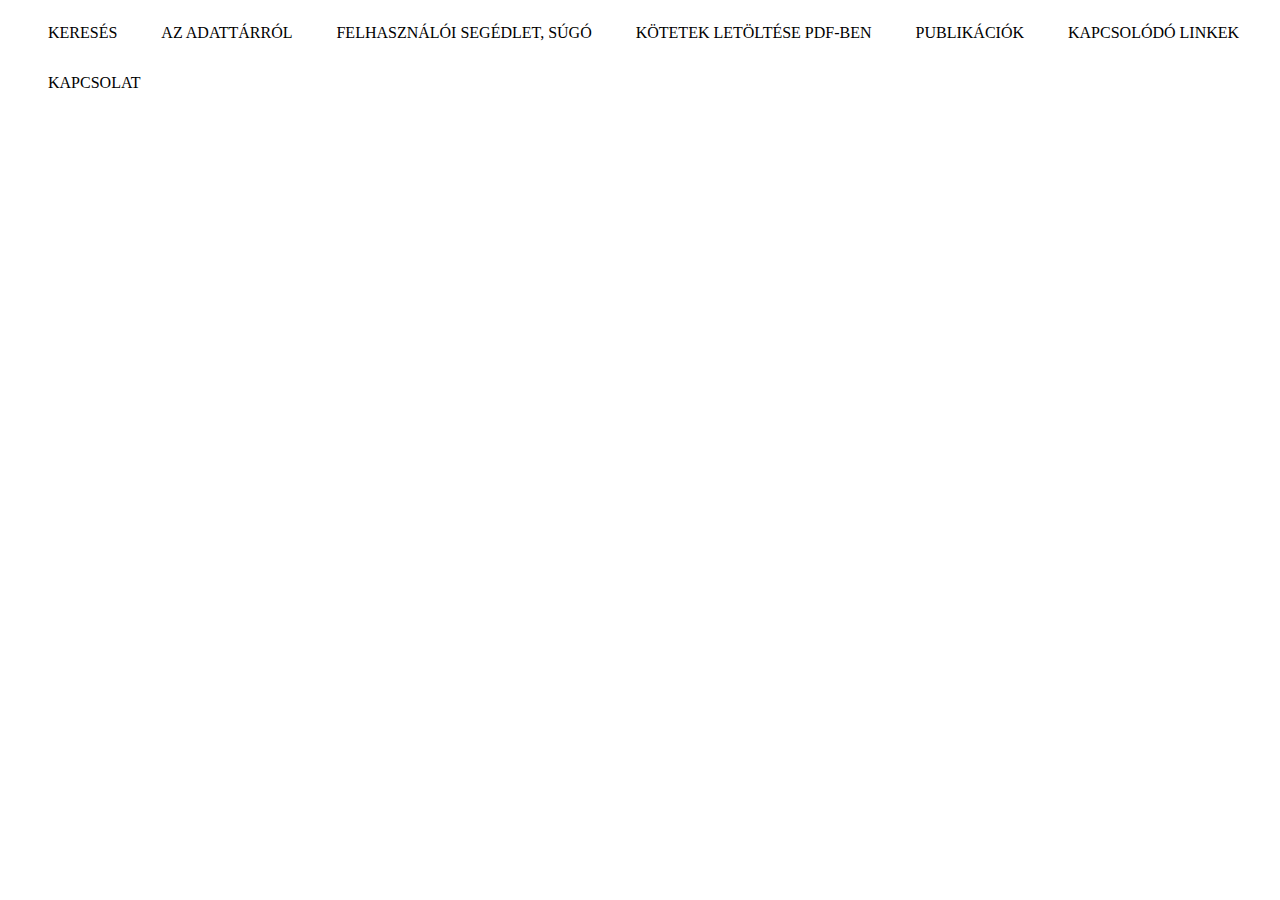
<file: menu.html>
<!DOCTYPE html>
<!--
To change this license header, choose License Headers in Project Properties.
To change this template file, choose Tools | Templates
and open the template in the editor.
-->

<ul id="kereses" style="display:inline-block">KERESÉS</ul>
        <ul id="adattar" style="display:inline-block">AZ ADATTÁRRÓL</ul>
             <ul id="sugo" style="display:inline-block">FELHASZNÁLÓI SEGÉDLET, SÚGÓ</ul>
                  <ul id="kotetek" style="display:inline-block">KÖTETEK LETÖLTÉSE PDF-BEN</ul>
                  <ul id="publikaciok" style="display:inline-block">PUBLIKÁCIÓK</ul>
                       <ul id="linkek" style="display:inline-block">KAPCSOLÓDÓ LINKEK</ul>
                            <ul id="kapcsolat" style="display:inline-block">KAPCSOLAT</ul>
</file>
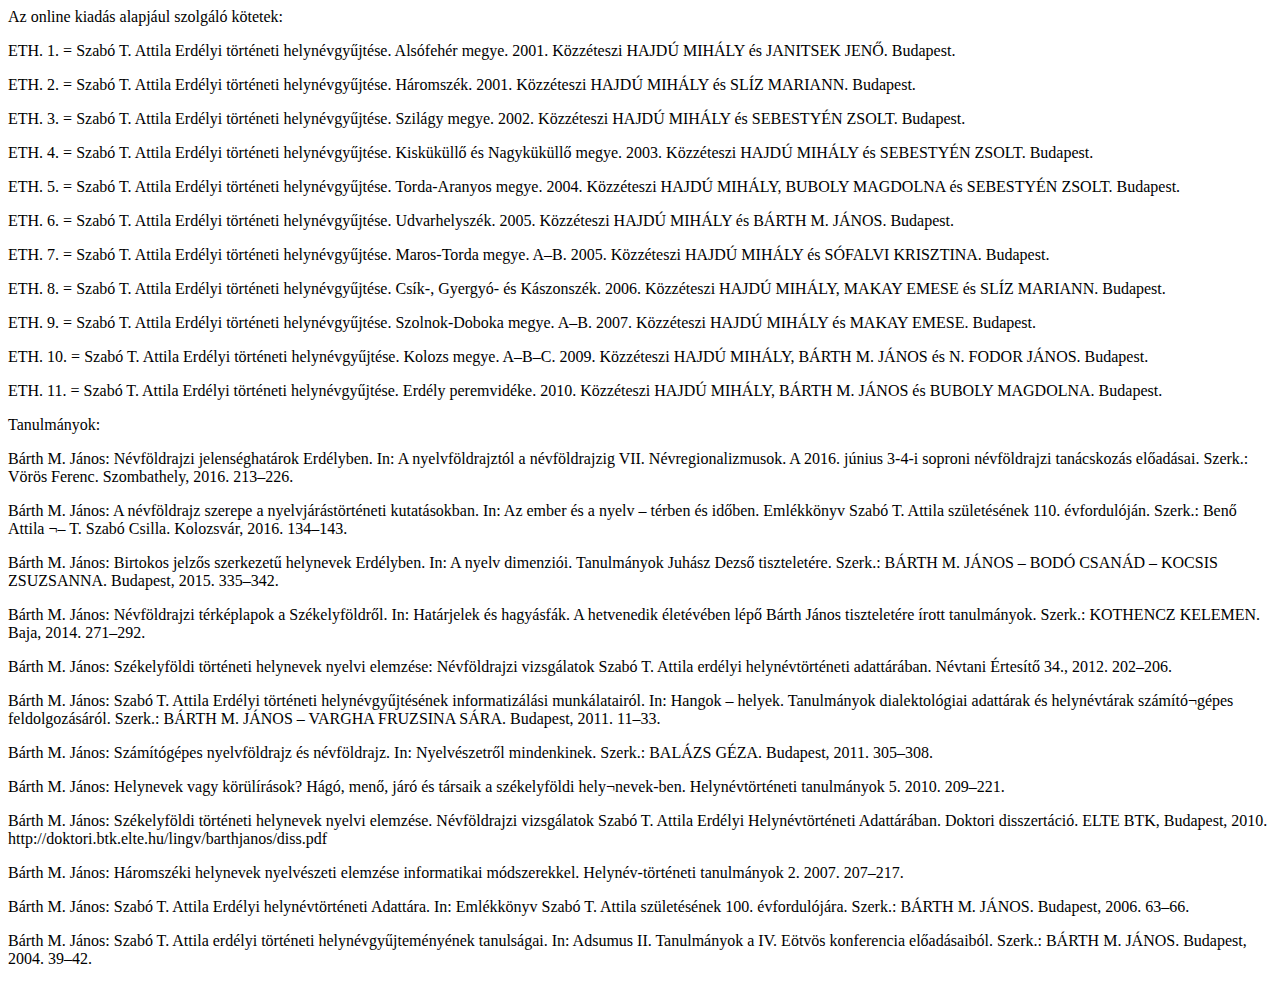
<file: publish.html>
<html>
    <head>
    <meta charset="UTF-8">

    <body>
        <div>
            
            <p>
                Az online kiadás alapjául szolgáló kötetek:
            </p>

            <p style = "text-align: justify">
            ETH. 1. = Szabó T. Attila Erdélyi történeti helynévgyűjtése. Alsófehér megye. 2001. Közzéteszi HAJDÚ MIHÁLY és JANITSEK JENŐ. Budapest.
            </p>

            <p style = "text-align: justify">
            ETH. 2. = Szabó T. Attila Erdélyi történeti helynévgyűjtése. Háromszék. 2001. Közzéteszi HAJDÚ MIHÁLY és SLÍZ MARIANN. Budapest.
            </p>

            <p style = "text-align: justify">
            ETH. 3. = Szabó T. Attila Erdélyi történeti helynévgyűjtése. Szilágy megye. 2002. Közzéteszi HAJDÚ MIHÁLY és SEBESTYÉN ZSOLT. Budapest.
            </p>

            <p style = "text-align: justify">
            ETH. 4. = Szabó T. Attila Erdélyi történeti helynévgyűjtése. Kisküküllő és Nagyküküllő megye. 2003. Közzéteszi HAJDÚ MIHÁLY és SEBESTYÉN ZSOLT. Budapest.
            </p>

            <p style = "text-align: justify">
            ETH. 5. = Szabó T. Attila Erdélyi történeti helynévgyűjtése. Torda-Aranyos megye. 2004. Közzéteszi HAJDÚ MIHÁLY, BUBOLY MAGDOLNA és SEBESTYÉN ZSOLT. Budapest.
            </p>

            <p style = "text-align: justify">
            ETH. 6. = Szabó T. Attila Erdélyi történeti helynévgyűjtése. Udvarhelyszék. 2005. Közzéteszi HAJDÚ MIHÁLY és BÁRTH M. JÁNOS. Budapest.
            </p>

            <p style = "text-align: justify">
            ETH. 7. = Szabó T. Attila Erdélyi történeti helynévgyűjtése. Maros-Torda megye. A‒B. 2005. Közzéteszi HAJDÚ MIHÁLY és SÓFALVI KRISZTINA. Budapest.
            </p>

            <p style = "text-align: justify">
            ETH. 8. = Szabó T. Attila Erdélyi történeti helynévgyűjtése. Csík-, Gyergyó- és Kászonszék. 2006. Közzéteszi HAJDÚ MIHÁLY, MAKAY EMESE és SLÍZ MARIANN. Budapest.
            </p>

            <p style = "text-align: justify">
            ETH. 9. = Szabó T. Attila Erdélyi történeti helynévgyűjtése. Szolnok-Doboka megye. A‒B. 2007. Közzéteszi HAJDÚ MIHÁLY és MAKAY EMESE. Budapest.
            </p>

            <p style = "text-align: justify">
            ETH. 10. = Szabó T. Attila Erdélyi történeti helynévgyűjtése. Kolozs megye. A‒B‒C. 2009. Közzéteszi HAJDÚ MIHÁLY, BÁRTH M. JÁNOS és N. FODOR JÁNOS. Budapest.
            </p>

            <p style = "text-align: justify">
            ETH. 11. = Szabó T. Attila Erdélyi történeti helynévgyűjtése. Erdély peremvidéke. 2010. Közzéteszi HAJDÚ MIHÁLY, BÁRTH M. JÁNOS és BUBOLY MAGDOLNA. Budapest.
            </p>

            <p>
                Tanulmányok:
            </p>
            
            <p>
                Bárth M. János: Névföldrajzi jelenséghatárok Erdélyben. In: A nyelvföldrajztól a névföldrajzig VII. Névregionalizmusok. A 2016. június 3-4-i soproni névföldrajzi tanácskozás előadásai. Szerk.: Vörös Ferenc. Szombathely, 2016. 213–226.
            </p>
            
            <p>
                Bárth M. János: A névföldrajz szerepe a nyelvjárástörténeti kutatásokban. In: Az ember és a nyelv – térben és időben. Emlékkönyv Szabó T. Attila születésének 110. évfordulóján. Szerk.: Benő Attila ¬– T. Szabó Csilla. Kolozsvár, 2016. 134–143.
            </p>
            
            <p>
                Bárth M. János: Birtokos jelzős szerkezetű helynevek Erdélyben. In: A nyelv dimenziói. Tanulmányok Juhász Dezső tiszteletére. Szerk.: BÁRTH M. JÁNOS – BODÓ CSANÁD – KOCSIS ZSUZSANNA. Budapest, 2015. 335–342. 
            </p>
            
            <p>
                Bárth M. János: Névföldrajzi térképlapok a Székelyföldről. In: Határjelek és hagyásfák. A hetvenedik életévében lépő Bárth János tiszteletére írott tanulmányok. Szerk.: KOTHENCZ KELEMEN. Baja, 2014. 271–292.
            </p>
            
            <p>
                Bárth M. János: Székelyföldi történeti helynevek nyelvi elemzése: Névföldrajzi vizsgálatok Szabó T. Attila erdélyi helynévtörténeti adattárában. Névtani Értesítő 34., 2012. 202–206.
            </p>
            
            <p>
                Bárth M. János: Szabó T. Attila Erdélyi történeti helynévgyűjtésének informatizálási munkálatairól. In: Hangok – helyek. Tanulmányok dialektológiai adattárak és helynévtárak számító¬gépes feldolgozásáról. Szerk.: BÁRTH M. JÁNOS – VARGHA FRUZSINA SÁRA. Budapest, 2011. 11–33. 
            </p>
            
            <p>
                Bárth M. János: Számítógépes nyelvföldrajz és névföldrajz. In: Nyelvészetről mindenkinek. Szerk.: BALÁZS GÉZA. Budapest, 2011. 305–308.
            </p>
            
            <p>
                Bárth M. János: Helynevek vagy körülírások? Hágó, menő, járó és társaik a székelyföldi hely¬nevek-ben. Helynévtörténeti tanulmányok 5. 2010. 209–221. 
            </p>
            
            <p>
                Bárth M. János: Székelyföldi történeti helynevek nyelvi elemzése. Névföldrajzi vizsgálatok Szabó T. Attila Erdélyi Helynévtörténeti Adattárában. Doktori disszertáció. ELTE BTK, Budapest, 2010. http://doktori.btk.elte.hu/lingv/barthjanos/diss.pdf
            </p>
            
            <p>
                Bárth M. János: Háromszéki helynevek nyelvészeti elemzése informatikai módszerekkel. Helynév-történeti tanulmányok 2. 2007. 207–217.
            </p>
              
            <p>
                Bárth M. János: Szabó T. Attila Erdélyi helynévtörténeti Adattára. In: Emlékkönyv Szabó T. Attila születésének 100. évfordulójára. Szerk.: BÁRTH M. JÁNOS. Budapest, 2006. 63–66.
            </p>
              
            <p>
                Bárth M. János: Szabó T. Attila erdélyi történeti helynévgyűjteményének tanulságai. In: Adsumus II. Tanulmányok a IV. Eötvös konferencia előadásaiból. Szerk.: BÁRTH M. JÁNOS. Budapest, 2004. 39–42.
            </p>
            
        </div>
    </body>
</html>
</file>
